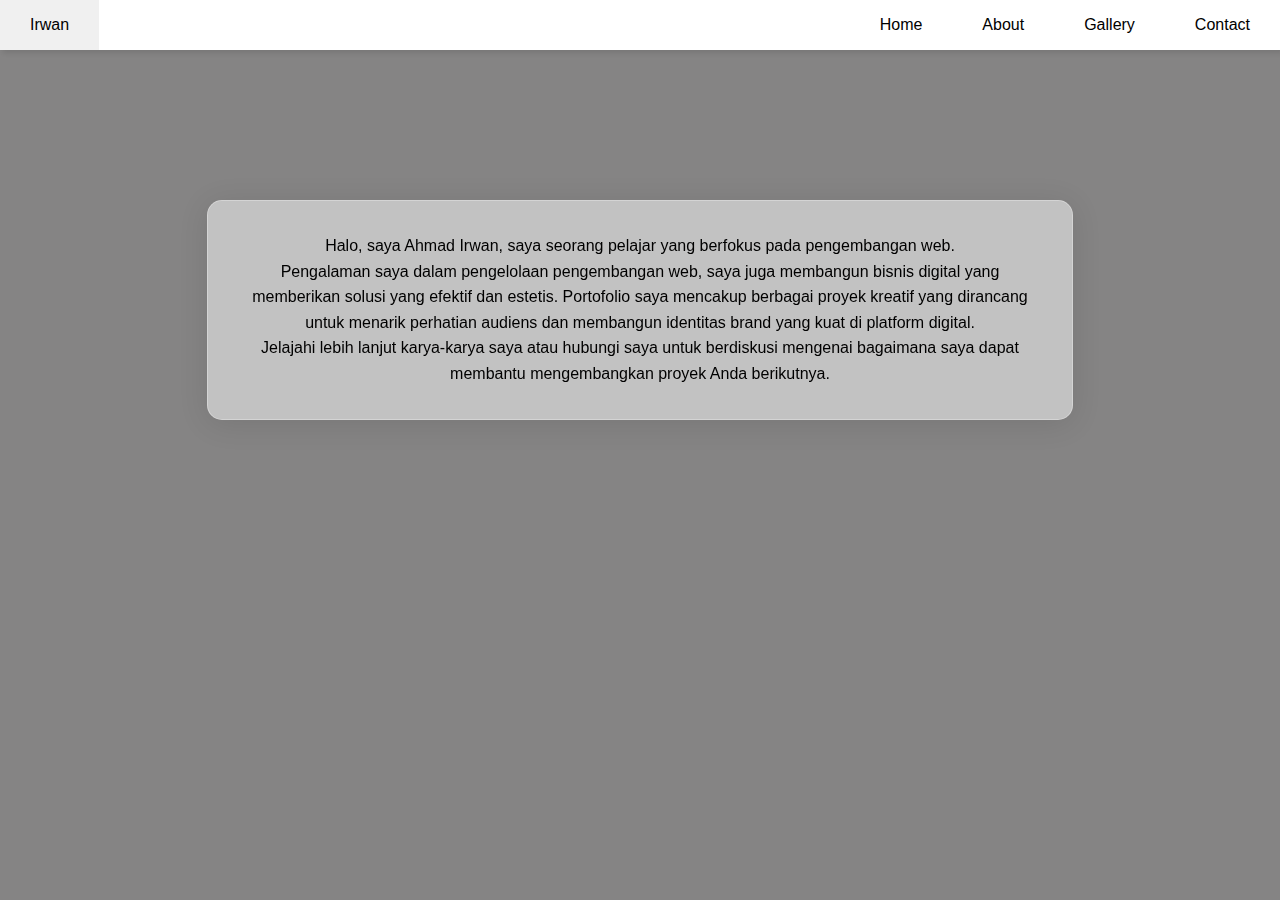
<file: index.html>
<!DOCTYPE html>
<html lang="en">
<head>
  <meta charset="UTF-8">
  <meta http-equiv="X-UA-Compatible" content="IE=edge">
  <meta name="viewport" content="width=device-width, initial-scale=1.0">
  <title>bloggger</title>
  <link rel="stylesheet" href="style.css">
</head>
<body>
  <nav>
    <ul class="sidebar">
      <li onclick=hideSidebar()><a href="#"><svg xmlns="http://www.w3.org/2000/svg" height="26" viewBox="0 96 960 960" width="26"><path d="m249 849-42-42 231-231-231-231 42-42 231 231 231-231 42 42-231 231 231 231-42 42-231-231-231 231Z"/></svg></a></li>
      <li><a href="index.html">Home</a></li>
      <li><a href="about.html">About</a></li>
      <li><a href="gallery.html">Gallery</a></li>
      <li><a href="contact.html">Contact</a></li>
    </ul>
    <ul>
      <li><a href="#">Irwan</a></li>
      <li class="hideOnMobile"><a href="index.html">Home</a></li>
      <li class="hideOnMobile"><a href="about.html">About</a></li>
      <li class="hideOnMobile"><a href="gallery.html">Gallery</a></li>
      <li class="hideOnMobile"><a href="contact.html">Contact</a></li>
      <li class="menu-button" onclick=showSidebar()><a href="#"><svg xmlns="http://www.w3.org/2000/svg" height="26" viewBox="0 96 960 960" width="26"><path d="M120 816v-60h720v60H120Zm0-210v-60h720v60H120Zm0-210v-60h720v60H120Z"/></svg></a></li>
    </ul>
  </nav>

  <!--konten Dashboard-->
  <div class="container">
    <div class="content">
        <p>
          Halo, saya Ahmad Irwan, saya seorang pelajar yang berfokus pada pengembangan web.
          <br>
          Pengalaman saya dalam pengelolaan pengembangan web, saya juga membangun bisnis digital yang memberikan solusi yang efektif dan estetis. Portofolio saya mencakup berbagai proyek kreatif yang dirancang untuk menarik perhatian audiens dan membangun identitas brand yang kuat di platform digital.
          <br>
          Jelajahi lebih lanjut karya-karya saya atau hubungi saya untuk berdiskusi mengenai bagaimana saya dapat membantu mengembangkan proyek Anda berikutnya.
        </p>
    </div>
</div>

  <script>
    function showSidebar(){
      const sidebar = document.querySelector('.sidebar')
      sidebar.style.display = 'flex'
      sidebar.style.visibility = 'visible'
    }
    function hideSidebar(){
      const sidebar = document.querySelector('.sidebar')
      sidebar.style.display = 'none'
      sidebar.style.visibility = 'hidden'
    }
  </script>
</body>
</html>
</file>
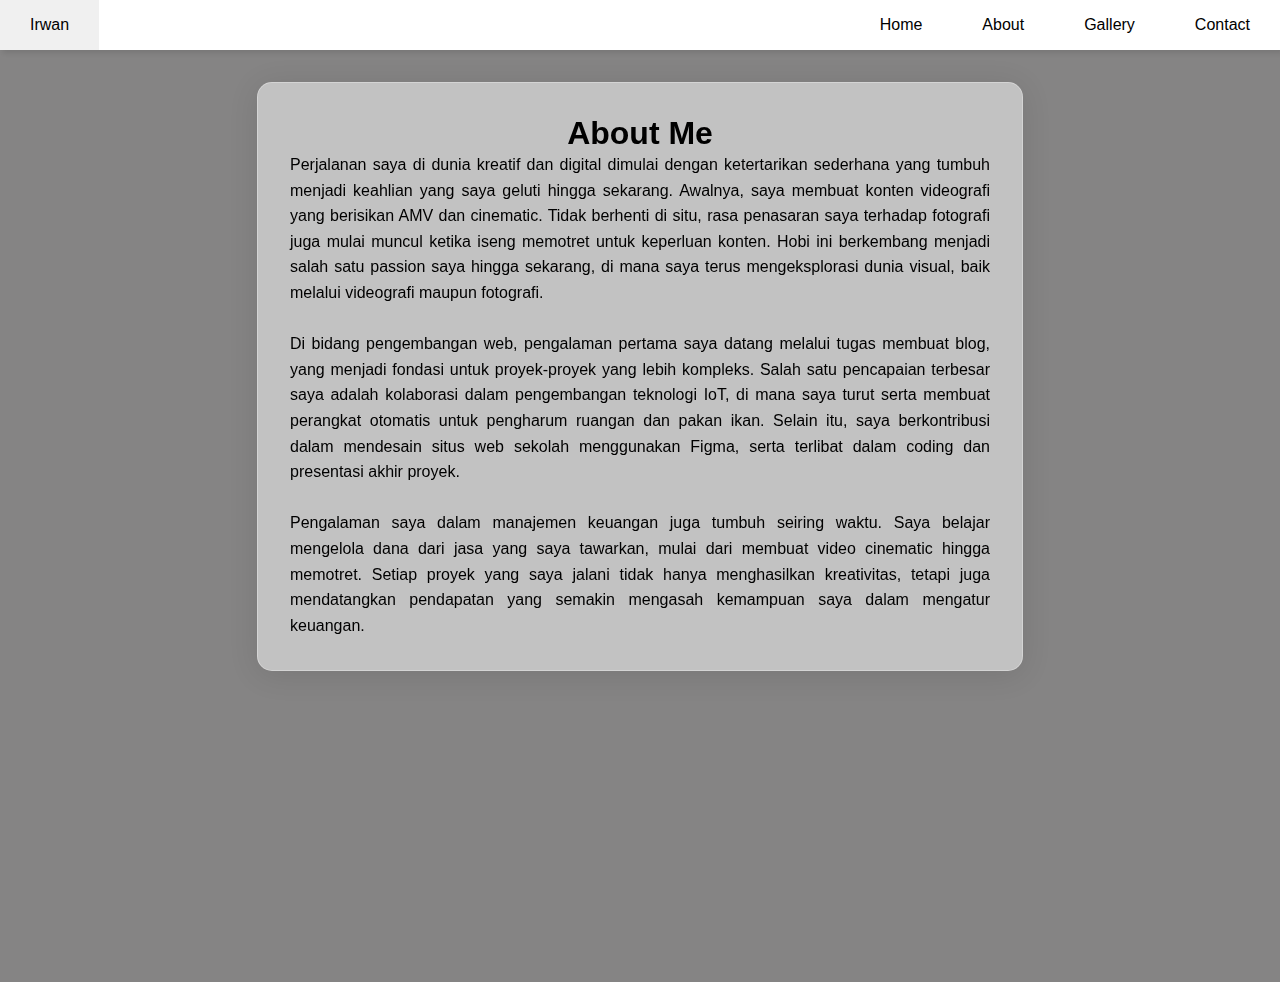
<file: about.html>
<!DOCTYPE html>
<html lang="en">
<head>
  <meta charset="UTF-8">
  <meta http-equiv="X-UA-Compatible" content="IE=edge">
  <meta name="viewport" content="width=device-width, initial-scale=1.0">
  <title>bloggger</title>
  <link rel="stylesheet" href="style.css">
</head>
<body>
  <nav>
    <ul class="sidebar">
      <li onclick=hideSidebar()><a href="#"><svg xmlns="http://www.w3.org/2000/svg" height="26" viewBox="0 96 960 960" width="26"><path d="m249 849-42-42 231-231-231-231 42-42 231 231 231-231 42 42-231 231 231 231-42 42-231-231-231 231Z"/></svg></a></li>
      <li><a href="index.html">Home</a></li>
      <li><a href="about.html">About</a></li>
      <li><a href="gallery.html">Gallery</a></li>
      <li><a href="contact.html">Contact</a></li>
    </ul>
    <ul>
      <li><a href="#">Irwan</a></li>
      <li class="hideOnMobile"><a href="index.html">Home</a></li>
      <li class="hideOnMobile"><a href="about.html">About</a></li>
      <li class="hideOnMobile"><a href="gallery.html">Gallery</a></li>
      <li class="hideOnMobile"><a href="contact.html">Contact</a></li>
      <li class="menu-button" onclick=showSidebar()><a href="#"><svg xmlns="http://www.w3.org/2000/svg" height="26" viewBox="0 96 960 960" width="26"><path d="M120 816v-60h720v60H120Zm0-210v-60h720v60H120Zm0-210v-60h720v60H120Z"/></svg></a></li>
    </ul>
  </nav>

  <!-- konten About -->
   <div class="about-container">
    <div class="about-content">
        <h2>About Me</h2>
        <p>
            Perjalanan saya di dunia kreatif dan digital dimulai dengan ketertarikan sederhana yang tumbuh menjadi keahlian yang saya geluti hingga sekarang. Awalnya, saya membuat konten videografi yang berisikan AMV dan cinematic. Tidak berhenti di situ, rasa penasaran saya terhadap fotografi juga mulai muncul ketika iseng memotret untuk keperluan konten. Hobi ini berkembang menjadi salah satu passion saya hingga sekarang, di mana saya terus mengeksplorasi dunia visual, baik melalui videografi maupun fotografi.
            <br><br>
            Di bidang pengembangan web, pengalaman pertama saya datang melalui tugas membuat blog, yang menjadi fondasi untuk proyek-proyek yang lebih kompleks. Salah satu pencapaian terbesar saya adalah kolaborasi dalam pengembangan teknologi IoT, di mana saya turut serta membuat perangkat otomatis untuk pengharum ruangan dan pakan ikan. Selain itu, saya berkontribusi dalam mendesain situs web sekolah menggunakan Figma, serta terlibat dalam coding dan presentasi akhir proyek.
            <br><br>
            Pengalaman saya dalam manajemen keuangan juga tumbuh seiring waktu. Saya belajar mengelola dana dari jasa yang saya tawarkan, mulai dari membuat video cinematic hingga memotret. Setiap proyek yang saya jalani tidak hanya menghasilkan kreativitas, tetapi juga mendatangkan pendapatan yang semakin mengasah kemampuan saya dalam mengatur keuangan.
            
        </p>
      </div>
   </div>

  <script>
    function showSidebar(){
      const sidebar = document.querySelector('.sidebar')
      sidebar.style.display = 'flex'
      sidebar.style.visibility = 'visible'
    }
    function hideSidebar(){
      const sidebar = document.querySelector('.sidebar')
      sidebar.style.display = 'none'
      sidebar.style.visibility = 'hidden'
    }
  </script>
</body>
</html>
</file>
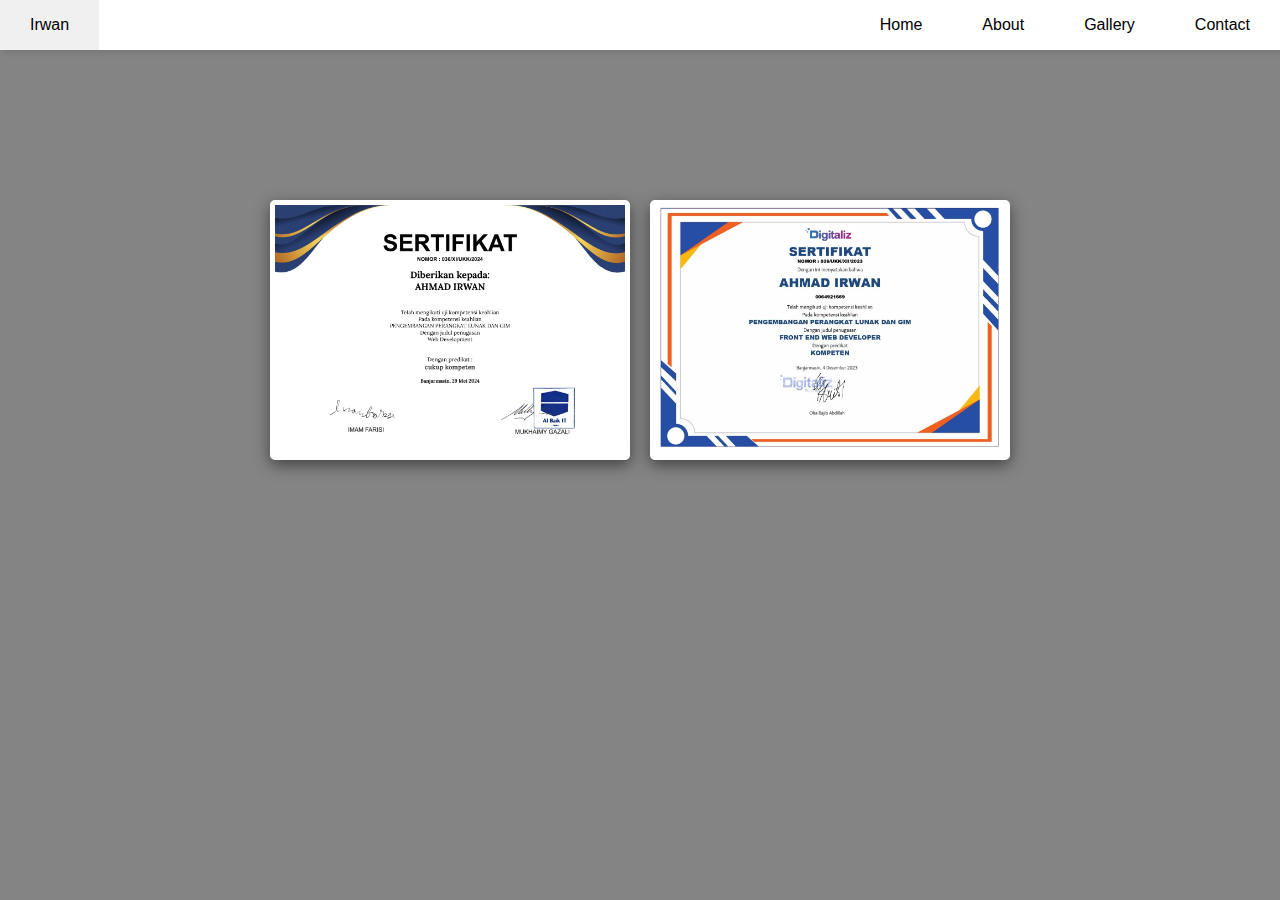
<file: gallery.html>
<!DOCTYPE html>
<html lang="en">
<head>
  <meta charset="UTF-8">
  <meta http-equiv="X-UA-Compatible" content="IE=edge">
  <meta name="viewport" content="width=device-width, initial-scale=1.0">
  <title>bloggger</title>
  <link rel="stylesheet" href="style.css">
  <link rel="stylesheet" href="https://cdnjs.cloudflare.com/ajax/libs/font-awesome/6.4.0/css/all.min.css">
</head>
<body>
  <nav>
    <ul class="sidebar">
      <li onclick=hideSidebar()><a href="#"><svg xmlns="http://www.w3.org/2000/svg" height="26" viewBox="0 96 960 960" width="26"><path d="m249 849-42-42 231-231-231-231 42-42 231 231 231-231 42 42-231 231 231 231-42 42-231-231-231 231Z"/></svg></a></li>
      <li><a href="index.html">Home</a></li>
      <li><a href="about.html">About</a></li>
      <li><a href="gallery.html">Gallery</a></li>
      <li><a href="contact.html">Contact</a></li>
    </ul>
    <ul>
      <li><a href="#">Irwan</a></li>
      <li class="hideOnMobile"><a href="index.html">Home</a></li>
      <li class="hideOnMobile"><a href="about.html">About</a></li>
      <li class="hideOnMobile"><a href="gallery.html">Gallery</a></li>
      <li class="hideOnMobile"><a href="contact.html">Contact</a></li>
      <li class="menu-button" onclick=showSidebar()><a href="#"><svg xmlns="http://www.w3.org/2000/svg" height="26" viewBox="0 96 960 960" width="26"><path d="M120 816v-60h720v60H120Zm0-210v-60h720v60H120Zm0-210v-60h720v60H120Z"/></svg></a></li>
    </ul>
  </nav>

  <!--konten Gallery-->
  <div class="container-gallery">
    <div class="image">
      <img src="sertifikat1.jpg" alt="Sertifikat 1" onclick="openPopup('sertifikat1.jpg')">
    </div>
    <div class="image">
      <img src="sertifikat2.jpg" alt="Sertifikat 2" onclick="openPopup('sertifikat2.jpg')">
    </div>
  </div>
  <div class="popup-video">
    <span onclick="closePopup()">&times;</span>
    <img class="popup-content" style="display: none;">
  </div>

  <script>
     function openPopup(src) {
      const popup = document.querySelector('.popup-video');
      const img = popup.querySelector('img');
      
      popup.style.display = 'flex';
      img.style.display = 'block';
      img.src = src;
    }

    function closePopup() {
      const popup = document.querySelector('.popup-video');
      popup.style.display = 'none';
      const img = popup.querySelector('img');
      img.src = '';
    }

    function showSidebar(){
      const sidebar = document.querySelector('.sidebar')
      sidebar.style.display = 'flex'
      sidebar.style.visibility = 'visible'
    }
    function hideSidebar(){
      const sidebar = document.querySelector('.sidebar')
      sidebar.style.display = 'none'
      sidebar.style.visibility = 'hidden'
    }
  </script>
</body>
</html>
</file>
<file: style.css>
*{
  margin: 0;
  padding: 0;
}
body{
  min-height: 100vh;
  background-color: rgb(133, 132, 132);
  background-size: cover;
  background-repeat: no-repeat;
  background-position: center;
  font-family: 'Segoe UI', Tahoma, Geneva, Verdana, sans-serif;
}
nav{
  background-color: rgb(255, 255, 255);
  box-shadow: 3px 3px 5px rgba(0, 0, 0, 0.1);
}
nav ul{
  width: 100%;
  list-style: none;
  display: flex;
  justify-content: flex-end;
  align-items: center;
}
nav li{
  height: 50px;
}
nav a{
  height: 100%;
  padding: 0 30px;
  text-decoration: none;
  display: flex;
  align-items: center;
  color: black;
}
nav a:hover{
  background-color: #f0f0f0;
}
nav li:first-child{
  margin-right: auto;
}

.sidebar{
  position: fixed;
  top: 0; 
  right: 0;
  height: 100vh;
  width: 250px;
  background-color: rgba(255, 255, 255, 0.15);
  backdrop-filter: blur(12px);
  box-shadow: -10px 0 10px rgba(0, 0, 0, 0.1);
  list-style: none;
  display: none;
  flex-direction: column;
  align-items: flex-start;
  justify-content: flex-start;
  z-index: 999;
}
.sidebar li{
  width: 100%;
}
.sidebar a{
  width: 100%;
}
.menu-button{
  display: none;
}

/*dashboard*/
.container{
  position: relative;
  top: 100px;
  width: calc(100% - 100px);
  min-height: calc(100vh - 200px);
  min-height: 150px;
  display: flex;
  justify-content: space-between;
  align-items: center;
  padding: 50px;
  gap: 30px;
  /*background-color: #f9f9f9;
  border-radius: 10px;
  box-shadow: 0px 4px 8px rgba(0, 0, 0, 0.1);*/
}

.content{
    background: rgba(255, 255, 255, 0.5); /* Transparansi */
    border-radius: 15px;
    padding: 2rem;
    max-width: 800px;
    margin: 0 auto;
    backdrop-filter: blur(10px); /* Efek blur */
    -webkit-backdrop-filter: blur(10px); /* Blur untuk browser WebKit */
    border: 1px solid rgba(255, 255, 255, 0.3); /* Garis batas transparan */
    box-shadow: 0 4px 30px rgba(0, 0, 0, 0.1); /* Bayangan halus */
    text-align: center;
}

.content p{
  font-size: 1em;
  line-height: 1.6;
}

.imbx img{
  max-width: 300px;
  padding-right: 50px;
  border-radius: 10px;
}
/*batas dashboard*/

/*about*/
.about-container{
  display: flex;
  flex-direction: column;
  align-items: center;
  justify-content: flex-start;
  min-height: 100vh;
  padding-top: 2rem;
}

.about-content {
  background: rgba(255, 255, 255, 0.5); /* Transparansi */
  border-radius: 15px;
  padding: 2rem;
  max-width: 800px;
  margin: 0 auto;
  backdrop-filter: blur(10px); /* Efek blur */
  -webkit-backdrop-filter: blur(10px); /* Blur untuk browser WebKit */
  border: 1px solid rgba(255, 255, 255, 0.3); /* Garis batas transparan */
  box-shadow: 0 4px 30px rgba(0, 0, 0, 0.1); /* Bayangan halus */
  text-align: center;
}

.about-content h2 {
  font-size: 2rem;
  color: #000000;
  text-align: center;
}

.about-content p {
  font-size: 1rem;
  color: #000000;
  line-height: 1.6;
  text-align: justify;
  margin: 0 auto;
  max-width: 700px;
}
/*batas about*/

/*gallery*/
.container-gallery {
  display: flex;
  flex-wrap: wrap;
  justify-content: center;
  gap: 20px;
  margin-top: 150px;
}

.image {
  width: 350px;
  height: 250px;
  border: 5px solid #fff;
  border-radius: 5px;
  box-shadow: 0 5px 15px rgba(0, 0, 0, 0.5);
  cursor: pointer;
  overflow: hidden;
}

.image img {
  width: 100%;
  height: 100%;
  object-fit: cover;
  transition: transform 0.2s ease;
}

.image:hover img {
  transform: scale(1.1);
}

.popup-video {
  position: fixed;
  top: 0;
  left: 0;
  width: 100%;
  height: 100%;
  background: rgba(0, 0, 0, 0.7);
  display: none;
  justify-content: center;
  align-items: center;
}

.popup-video img {
  max-width: 80%;
  max-height: 80%;
  border-radius: 10px;
  box-shadow: 0 5px 15px rgba(0, 0, 0, 0.5);
}

.popup-video span {
  position: absolute;
  top: 20px;
  right: 30px;
  font-size: 40px;
  color: white;
  cursor: pointer;
}
/*batas gallery*/

/*contact*/
.container-box{
  display: flex;
  flex-direction: column;
  gap: 5px;
  margin-top: 150px;
}

ul.box-contact{
  display: flex;
  z-index: 2;
  justify-content: center;
  padding: 20px;
}

ul.box-contact li{
  position: relative;
  list-style: none;
  margin: 10px;
}

ul.box-contact li a{
  width: 150px;
  height: 150px;
  display: inline-block;
  border-radius: 10px;
  display: flex;
  justify-content: center;
  align-items: center;
  text-decoration: none;
  color: #fff;
  font-size: 2em;
  border: 1px solid rgba(255, 255, 255, 0.4);
  border-right: 1px solid rgba(255, 255, 255, 0.2);
  border-bottom: 1px solid rgba(255, 255, 255, 0.2);
  box-shadow: 0 5px 45px rgba(0, 0, 0, 0.1);
  backdrop-filter: blur(2px);
  transition: 0.5s;
  overflow: hidden;
}

ul.box-contact li a:hover{
  transform: translateY(-20px);
}

ul.box-contact li a::before{
  content: '';
  position: absolute;
  top: 0;
  left: 0;
  width: 50px;
  height: 100%;
  background: rgba(255, 255, 255, 0.5);
  transform: skewX(45deg) translateX(180px);
  transition: 0.5s;
}

ul.box-contact li a:hover::before{
  transform: skewX(45deg) translateX(-150px);
}
/*batas contact*/

/*responive*/
@media(max-width: 800px){
  .hideOnMobile{
    display: none;
  }
  .menu-button{
    display: block;
  }
}
@media(max-width: 400px){
  .sidebar{
    width: 100%;
  }
}

@media (max-width: 768px) {
  .container {
    display: flex;
    flex-direction: column;
    justify-content: center;
    align-items: center;
    margin: -100px 0;
    position: relative;
  }

  /*.container .imbx {
    flex: none;
    display: flex;
    justify-content: center;
    z-index: 1;
  }*/

  .container .content p{
   padding: 1rem;
  }

  .container p{
    text-align: center;
    position: relative;
    font-size: 15px;
    padding: 5px;
  }
}

@media (max-width: 768px) {
  .about-container {
    padding: 2rem; /* Padding berkurang untuk layar kecil */
  }

  .about-content {
    padding: 1rem;
  }
}

@media (max-width: 768px) {
  .container-gallery .image {
    max-width: 300px; /* Ukuran gambar lebih kecil untuk layar mobile */
  }
}

@media (max-width: 480px) {
  .container-gallery .image {
    max-width: 300px; /* Lebih kecil lagi untuk layar ponsel kecil */
  }
}

@media (max-width: 768px) {
  .container-box {
    display: flex;
    flex-direction: column;
    margin-top: 100px; /* Kurangi margin top untuk layar kecil */
    align-items: center;
    text-align: center;
    gap: 5px;
  }

  ul.box-contact {
    flex-direction: column; /* Urutan vertikal untuk layar kecil */
    padding: 10px;
  }

  ul.box-contact li a {
    width: 100px; /* Ukuran ikon lebih kecil di layar kecil */
    height: 100px;
    font-size: 1.5em;
  }
}
</file>
